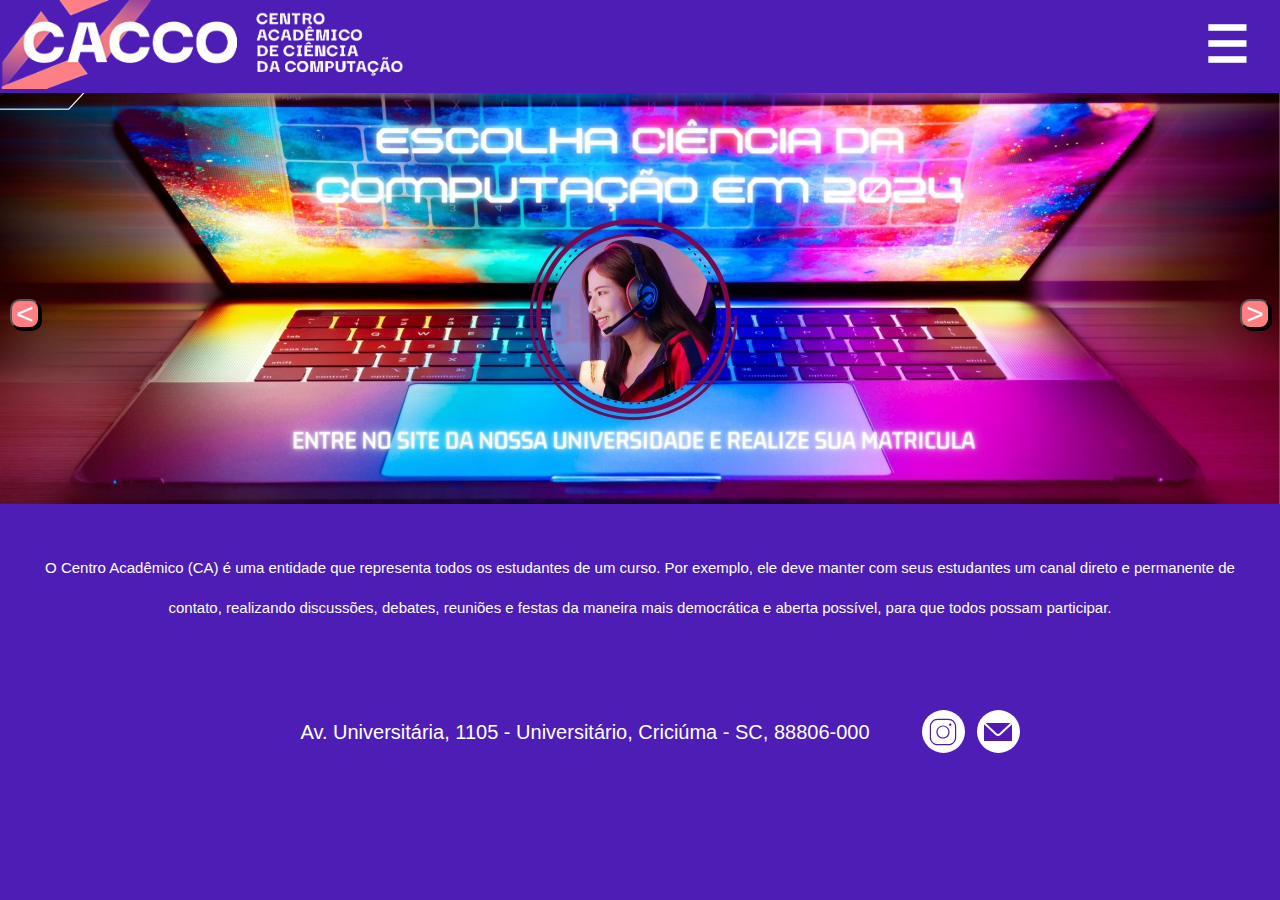
<file: index.html>
<!DOCTYPE html>
<html lang="pt-br">
<head>
    <meta charset="utf-8">
    <meta name="viewport" content="width=device-width, initial-scale=1.0, maximum-scale=1">
    <link href="CSS/style.css" rel="stylesheet" type="text/css">
    <script defer src="JavaScript/style.js" text="text/JavaScript"></script>
    <title>CACCO</title>
    <meta name="author" content="Estefani Ricardo de Souza, Gabrielle Coral e Nerline Bicinthe">
    <meta name="description" content="Site sobre o CA">
    <link rel="shortcut icon" type="img/png" href="img/Icone.png">
</head>
<body>
    <!--logo e hamburguer-->
    <header>
        <img src="img/Logo.png">
        <a href="#" class="btn-abrir" onclick="abrirMenu()">&#9776;</a>
    </header>
    <nav id="menu1">
        <a class="menu2" href="#" onclick="fecharMenu()">&times;</a>
        <!--menu-->
        <ul>
            <li>
                <a class="item" href="SobreOCA.html">Conheça nosso CA </a>
                <a class="item" href="SobreOCurso.html">Conheça o Curso </a>
                <a class="item" href="Documentos.html">Documentos Oficiais </a>
                <a class="item" href="TopicosDeInteresse.html">Tópico de Interesse </a>
                <a class="item" href="Eventos.html">Eventos </a>
            </li>
        </ul>
    </nav>
    <!--carousel-->
    <article class="todos">
        <img id="moldura" class="fadeIn" src="img/im1.png" />
        <section class="grupoBotao">
            <button id="btnVoltar" class="botao">&lt;</button>
            <button id="btnAvancar" class="botao">&gt;</button>
        </section>
    </article>
    <!--fim do carousel-->
    <article class="text">
        <p> O Centro Acadêmico (CA) é uma entidade que representa todos os estudantes de um curso. Por
            exemplo, ele deve manter com seus estudantes um canal direto e permanente de contato, realizando discussões,
            debates, reuniões e festas da maneira mais democrática e aberta possível, para que todos possam participar.
        </p>
    </article>
    <!--final-->
    <footer>
        <p class="final">Av. Universitária, 1105 - Universitário, Criciúma - SC, 88806-000</p>
        <a class="alignment_icon" href="https://www.instagram.com/cacco.unesc/" target="_blank">
            <img src="./img/iconinstagram.svg" alt="icone_instagram"></a>
        <a class="alignment_icon" href="mailto:cacco@unesc.net" target="_blank">
            <img src="./img/iconemail.png" alt="icone_email"></a>
    </footer>
</body>
</html>
</file>
<file: CSS/style.css>
@charset "utf-8";

/*Tudo*/
* {
    margin: 0;
    padding: 0;
    list-style: none;
}

/*Body*/
body {
    background-color: #4D1DB5;
    color: white;
}

/*Logo*/
header img {
    width: 500px;
}

/*Hamburguer*/
header a {
    padding-top: 3px;
    padding-right: 30px;
    margin-top: 30px;
    float: right;
    font-size: 50px;
}

/*Menu lateral(caixa)*/
nav {
    height: 100%;
    width: 0%;
    background-color: #FE7E83;
    position: fixed;
    top: 0;
    right: 0;
    z-index: 1;
    overflow: hidden;
    transition: width 0.3s;
}

/*Dentro do menu*/
nav a {
    color: white;
    font-size: 20px;
    display: block;
    padding: 30px 30px 30px 30px;
}

/*Cor do Menu*/
a {
    color: white;
    text-decoration: none;
    font-size: 15px;
    font-weight: bold;
    line-height: 25px;
}

p {
    line-height: 40px;
    margin: 0 40px;
    font-family: arial;
    text-align: justify;
    font-size: 20px;
}

/*Botoes Eventos(centro rosa)*/
section {
    display: flex;
    flex-direction: column;
}

/*Footer*/
footer {
    display: flex;
    align-items: center;
    font-family: arial;
    height: 8rem;
    justify-content: center;
    width: 100%;
    gap: 12px;
}

/*Texto e foto (SobreOCurso)*/
section .content {
    display: flex;
    align-items: center;
    justify-content: center;
}
button{
    margin: 40px;
    color: #FE7E83;
    border-radius: 10px;
    line-height: 40px;
    text-align: center;
}

h1{
    padding-top: 40px;
    font-size: 40px;
    line-height: 30px;
    margin: 40px;
    font-family: arial;
    text-align: center;
    text-shadow: 2px 2px rgb(0, 0, 0);
}
h2{
    padding-top: 40px;
    font-size: 30px;
    line-height: 30px;
    margin: 40px;
    font-family: arial;
    text-align: center;
    text-shadow: 2px 2px rgb(0, 0, 0);
}
h4{
    font-size: 20px;
    line-height: 10px;
    margin: 40px;
    text-align: justify;
    font-family: arial;
}
h3{
    padding-top: 20px;
    font-size: 20px;
    line-height: 30px;
    margin: 0 40px;
    text-align: justify;
    font-family: arial;
    text-shadow: 2px 2px rgb(0, 0, 0);
}
/*Imagem CA*/
.CA img p {
    display: inline-block;
}

/*Classe do X*/
.menu2 {
    font-size: 40px;
    padding-left: 30px;
    padding-right: 80px;
}

/*Classe do X*/
.menu2:hover {
    color: white;
    background-color: #4D1DB5;
}

/*Frases do Menu*/
.item:hover {
    color: white;
    background-color: #4D1DB5;
}

/**/
.tudo {
    text-align: center;
    width: 100%;
}

/*Article do carrossel*/
.todos {
    position: relative;
}

/*Botao do carrossel*/
.grupoBotao {
    position: absolute;
    top: 40%;
    transform: translateY(-50%);
    display: flex;
    width: 100%;
}

/*Botao do carrossel*/
.botao:houver {
    transition: scale(1.5)
}

.botao {
    position: absolute;
    padding: 10px;
    text-align: center;
    display: flex;
    align-items: center;
    justify-content: center;
    cursor: pointer;
    transition: all 0.4s;
    font-size: 30px;
    color: white;
    background-color: #FE7E83;
    box-shadow: 2px 2px rgb(0, 0, 0);
}

/*Botao Home(CA)*/
.opcoes {
    font-size: 20px;
    letter-spacing: 1px;
    background-color: #FE7E83;
    display: block;
    font-family: arial;
    border-radius: 10px;
    line-height: 40px;
    box-shadow: 2px 2px rgb(0, 0, 0);
}

/*Botoes do SobreCA */
.Buton_1 {
    width: 30rem;
    height: 20px;
    background-color: #FE7E83;
}

/*Margin img(CA) */
.imgCA {
    margin-left: 5%;
}

/*Paragrafo do SobreOCA */
.SobreOCA p {
    font-size: 18px;
    margin-left: 10%;
    margin-right: 10%;
}

/*Subtitulo SobreOCA */
.SobreOCA h3 {
    font-size: 18px;
    color: #FE7E83;
    margin-bottom: 10px;
    margin-top: 20px;
    margin-left: 10%;
}

/*Paragrafo SobreOCurso*/
.content p {
    margin-left: 10%;
}

/*Imagem SobreOCurso*/
.imgcurso {
    height: 500px;
    margin-right: 5%;
}

/*Botoes do SobreOCurso */
.Buton_2 {
    width: 30rem;
    height: 20px;
    background-color: #FE7E83;
}

/*Pessoas Diretoria*/
.pessoas h4 {
    font-size: 25px;
    color: #FE7E83;
    text-shadow: 1px 1px #000;
    margin-bottom: 20px;
    margin-left: 10%;
    margin-right: 10%;
}

/*Paragrafo Diretoria*/
.pessoas p {
    font-size: 18px;
    margin-left: 10%;
    margin-right: 10%;
}

/*Titulos*/
.tituloTop h1 {
    font-size: 40px;
    line-height: 60px;
    background-color: #FE7E83;
    margin-left: 30%;
    margin-right: 30%;
    margin-top: 40px;
    text-align: center;
    padding-top: 10px;
    padding-bottom: 10px;
    border-radius: 50px;
    box-shadow: 1px 1px #000;
}

/*Nome dos interesses*/
.TopicosInte h2 {
    font-size: 30px;
    color: #FE7E83;
    text-align: center;
}

/*Paragrafo TopInteresse*/
.TopicosInte p {
    font-size: 18px;
    margin-left: 10%;
    margin-right: 10%;
}

/*Subtitulo TopInteresse*/
.TopicosInte h3 {
    font-size: 18px;
    color: #FE7E83;
    text-align: center;
    margin-bottom: 20px;
    margin-top: 40px;
}

/*Botao Eventos*/
.botaoe {
    font-size: 20px;
    cursor: pointer;
    letter-spacing: 1px;
    color: white;
    background-color: #FE7E83;
    display: grid;
    font-family: arial;
    border-radius: 10px;
    line-height: 30px;
    box-shadow: 2px 2px rgb(0, 0, 0);
}

/*Texto no Home*/
.text p {
    line-height: 40px;
    margin: 40px;
    font-family: arial;
    text-align: center;
    font-size: 15px;
}

/*Icones do footer*/
.alignment_icon {
    display: flex;
    justify-content: center;
    align-items: center;
    width: 43px;
    height: 43px;
    background-color: #ffffff;
    border-radius: 50%;
}

/*Imagens do carroussel*/
#moldura {
    width: 100%;
    height: 100%;
    object-fit: cover;
    object-position: center;
}

/*Botao voltar do carrossel*/
#btnVoltar {
    left: 0;
    margin-left: 10px;
    width: 30px;
    height: 30px;
}

/*Botao avancar do carrossel*/
#btnAvancar {
    right: 0;
    margin-right: 10px;
    width: 30px;
    height: 30px;
}

@media (max-width: 1080px) {

    /*Botao carrosel*/
    .grupoBotao {
        top: 35%;
    }
}

@media (max-width: 890px) {

    /*Botao carrosel*/
    .grupoBotao {
        top: 35%;
    }
}

@media (max-width: 760px) {

    /*Logo*/
    header img {
        width: 400px;
    }

    /*Botao hamburguer*/
    header a {
        margin-top: 23px;
        padding-right: 23px;
    }

    /*Paragrafo*/
    p {
        font-size: 18px;
    }

    /*Botao carrossel*/
    .grupoBotao {
        position: absolute;
        top: 30%;
        transform: translateY(-50%);
        display: flex;
        width: 100%;
    }

    /*Titulo Interesses*/
    .tituloTop h1 {
        font-size: 30px;
        line-height: 30px;
    }

    /*Espaço footer(botoes)*/
    .alignment_icon {
        margin-right: 25px;
        width: 30px;
        height: 30px;
        border-radius: 30%;
    }

    /*Sem foto*/
    .imgcurso {
        display: none;
    }

    /*Texto Interesses*/
    .TopicosInte {
        font-size: 20px;
        line-height: 20px;
    }
}

@media (max-width: 670px) {

    /*Logo*/
    header img {
        width: 400px;
    }

    /*Tamanho hamburguer*/
    header a {
        margin-top: 23px;
        padding-right: 23px;
    }

    /*Paragrafo*/
    p {
        font-size: 15px;
    }

    /*Botao carrosel*/
    .grupoBotao {
        top: 30%;
    }

    /*Tamanho ao redor do botão*/
    .opcoes {
        font-size: 15px;
        line-height: 25px;
    }

    /*Tamanho ao redor do botão*/
    .botaoe {
        font-size: 15px;
        line-height: 30px;
    }

    /*Titulo interesse*/
    .tituloTop h1 {
        font-size: 20px;
        line-height: 20px;
    }

    /*Texto interesse*/
    .TopicosInte {
        font-size: 20px;
        line-height: 20px;
    }

    /*Sem imagem*/
    .imgcurso {
        display: none;
    }

    /*Espaço footer(botoes)*/
    .alignment_icon {
        margin-right: 25px;
        width: 30px;
        height: 30px;
        border-radius: 30%;
    }

    .final {
        line-height: 20px;
        font-size: 20px;
    }

    /*Botao carrosel*/
    #btnVoltar {
        left: 0;
        margin-left: 5px;
        width: 10px;
        height: 10px;
    }

    /*Botao carrosel*/
    #btnAvancar {
        right: 0;
        margin-right: 5px;
        width: 10px;
        height: 10px;
    }
}

@media (max-width: 560px) {

    /*Logo*/
    header img {
        width: 350px;
    }

    /*Espaço do hamburguer*/
    header a {
        margin-top: 17px;
        padding-right: 5px;
    }

    /*Botao carrosel*/
    .grupoBotao {
        top: 25%;
    }

    /*Texto interesse*/
    .TopicosInte {
        font-size: 20px;
        line-height: 20px;
    }

    /*Pessoas diretoria*/
    .pessoas h4 {
        font-size: 24px;
    }

    /*Texto diretoria*/
    .pessoas p {
        font-size: 18px;
    }

    /*Botão tamanho*/
    .Buton_1 {
        width: 25rem;
        height: 20px;
        background-color: #FE7E83;
    }

    /*Botão tamanho*/
    .Buton_2 {
        width: 25rem;
        height: 20px;
        background-color: #FE7E83;
    }

    /*Texto no Home*/
    .final {
        line-height: 20px;
        font-size: 15px;
    }

    /*Espaço footer(botoes)*/
    .alignment_icon {
        margin-right: 25px;
        width: 30px;
        height: 30px;
        border-radius: 30%;
    }
}

@media (max-width: 500px) {

    /*Botao carrosel*/
    .grupoBotao {
        top: 25%;
    }

    /*Pessoas diretoria*/
    .pessoas h4 {
        font-size: 20px;
    }

    /*Texto diretoria*/
    .pessoas p {
        font-size: 16px;
    }

    /*Espaço footer(botoes)*/
    .alignment_icon {
        margin-right: 25px;
        width: 30px;
        height: 30px;
        border-radius: 30%;
    }
}

@media (max-width: 460px) {

    /*Espaço do hamburguer*/
    header a {
        margin-top: 15px;
        padding-right: 5px;
    }

    /*Botao carrosel*/
    .grupoBotao {
        top: 16%;
    }

    /*Pessoas diretoria*/
    .pessoas h4 {
        font-size: 20px;
    }

    /*Texto diretoria*/
    .pessoas p {
        font-size: 15px;
    }

    /*Nome dos interesses*/
    .TopicosInte h2 {
        font-size: 25px;
    }

    /*Paragrafo TopInteresse*/
    .TopicosInte p {
        font-size: 15px;
    }

    /*Subtitulo TopInteresse*/
    .TopicosInte h3 {
        font-size: 20px;
        color: #FE7E83;
        text-align: center;
        margin-bottom: 20px;
        margin-top: 40px;
    }

    /*Botão tamanho*/
    .Buton_1 {
        width: 20rem;
        height: 20px;
        background-color: #FE7E83;
    }

    /*Botão tamanho*/
    .Buton_2 {
        width: 20rem;
        height: 20px;
        background-color: #FE7E83;
    }

    /*Espaço footer(botoes)*/
    .alignment_icon {
        margin-right: 25px;
        width: 30px;
        height: 30px;
        border-radius: 30%;
    }

    /*Botao carrosel*/
    #btnVoltar {
        left: 0;
        margin-left: 5px;
        width: 5px;
        height: 5px;
    }

    /*Botao carrosel*/
    #btnAvancar {
        right: 0;
        margin-right: 5px;
        width: 5px;
        height: 5px;
    }
}

@media (max-width: 400px) {

    /*Logo*/
    header img {
        width: 270px;
    }

    /*Espaço do hamburguer*/
    header a {
        margin-top: 10px;
        padding-right: 10px;
        font-size: 35px
    }

    nav a {
        color: white;
        font-size: 15px;
        display: block;
        padding: 30px 30px 30px 30px;
    }

    /*Botao carrosel*/
    .grupoBotao {
        top: 5%;
    }

    /*Titulo interesse*/
    .tituloTop h1 {
        font-size: 15px;
    }

    /*Pessoas diretoria*/
    .pessoas h4 {
        font-size: 13px;
    }

    /*Texto diretoria*/
    .pessoas p {
        font-size: 10px;
        line-height: 15px;
    }

    /*Paragrafo do SobreOCA */
    .SobreOCA p {
        font-size: 10px;
    }

    /*Subtitulo SobreOCA */
    .SobreOCA h3 {
        font-size: 13px;
        color: #FE7E83;
        margin-bottom: 10px;
        margin-top: 20px;
        margin-left: 10%;
    }

    /*Botão tamanho*/
    .Buton_1 {
        width: 15rem;
        height: 20px;
        background-color: #FE7E83;
    }

    /*Botão tamanho*/
    .Buton_2 {
        width: 15rem;
        height: 20px;
        background-color: #FE7E83;
    }

    /*Espaço footer(botoes)*/
    .alignment_icon {
        margin-right: 20px;
        width: 30px;
        height: 30px;
        border-radius: 30%;
    }

    .text p {
        line-height: 30px;
        font-size: 13px;
    }

    .content p {
        font-size: 13px;
    }

    /*Texto no Home*/
    .final {
        line-height: 20px;
        font-size: 13px;
    }

    /*Nome dos interesses*/
    .TopicosInte h2 {
        font-size: 20px;
    }

    /*Paragrafo TopInteresse*/
    .TopicosInte p {
        font-size: 13px;
    }

    /*Subtitulo TopInteresse*/
    .TopicosInte h3 {
        font-size: 15px;
        color: #FE7E83;
        text-align: center;
        margin-bottom: 20px;
        margin-top: 40px;
    }

    /*Botao carrosel*/
    #btnVoltar {
        left: 0;
        margin-left: 1px;
        width: 2px;
        height: 2px;
    }

    /*Botao carrosel*/
    #btnAvancar {
        right: 0;
        margin-right: 1px;
        width: 1px;
        height: 1px;
    }
}
</file>
